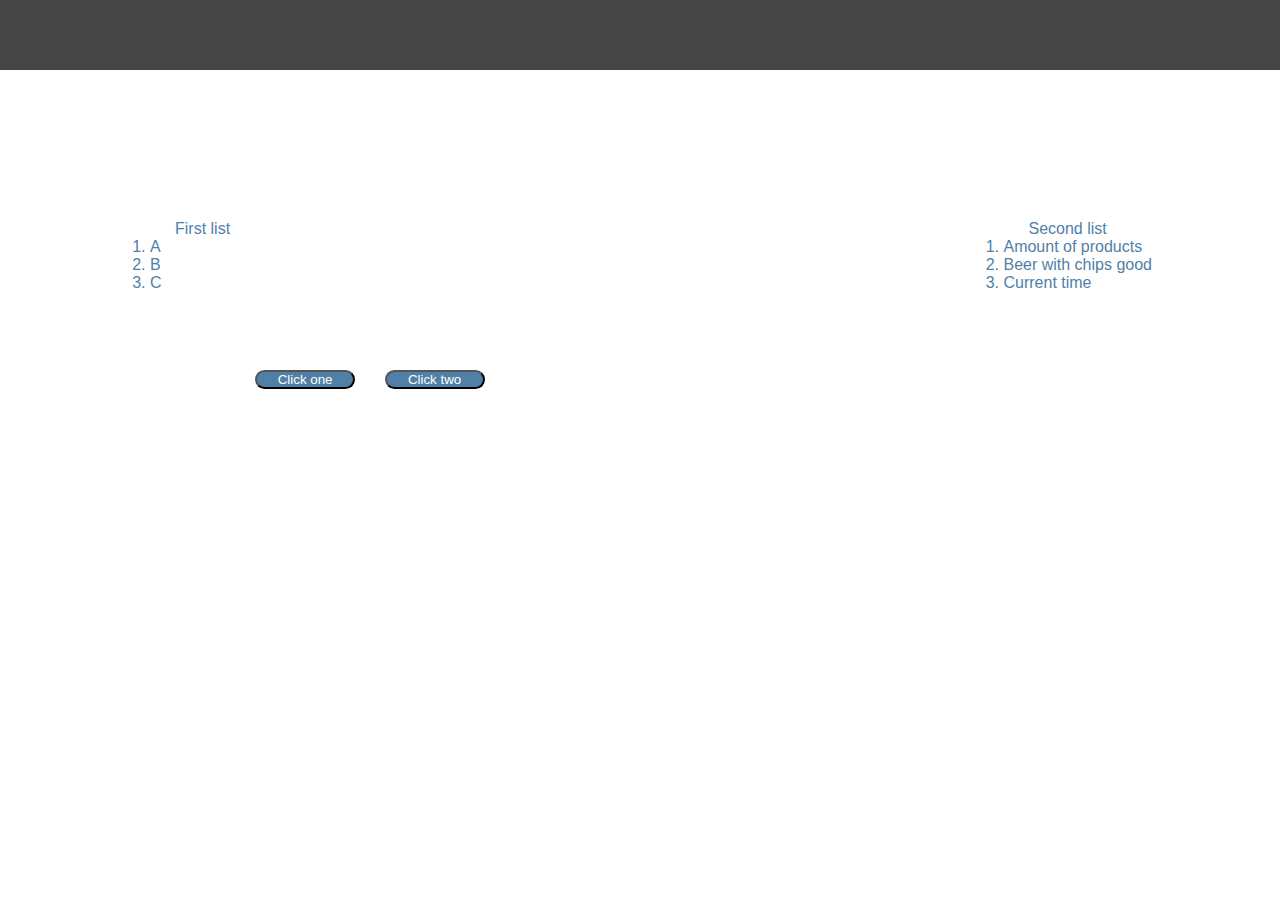
<file: LabWork_6/index.html>
<!DOCTYPE html>
<html lang="en">
<head>
    <meta charset="UTF-8">
    <meta name="viewport" content="width=device-width, initial-scale=1.0">
    <title>Document</title>
    <link rel="stylesheet" href="style.css">
    <script src="https://ajax.googleapis.com/ajax/libs/jquery/3.5.1/jquery.min.js"></script>
    <script  src="script.js"></script>
</head>
<body>
<header></header>

<div class="article">
    <div class="firstList">
        <label for="">First list</label>
        <ol id="list_1">
            <li class="a">A</li>
            <li class="b">B</li>
            <li class="c">C</li>
        </ol>
    </div>

    <div class="secondList">
        <label for="">Second list</label>
        <ol id="list_2">
            <li id="withA">Amount of products</li>
            <li id="withB">Beer with chips good</li>
            <li id="withC">Current time</li>
        </ol>
    </div>

    <button id="one">Click one</button>
    <button id="two">Click two</button>
</div>
</body>
</html>
</file>
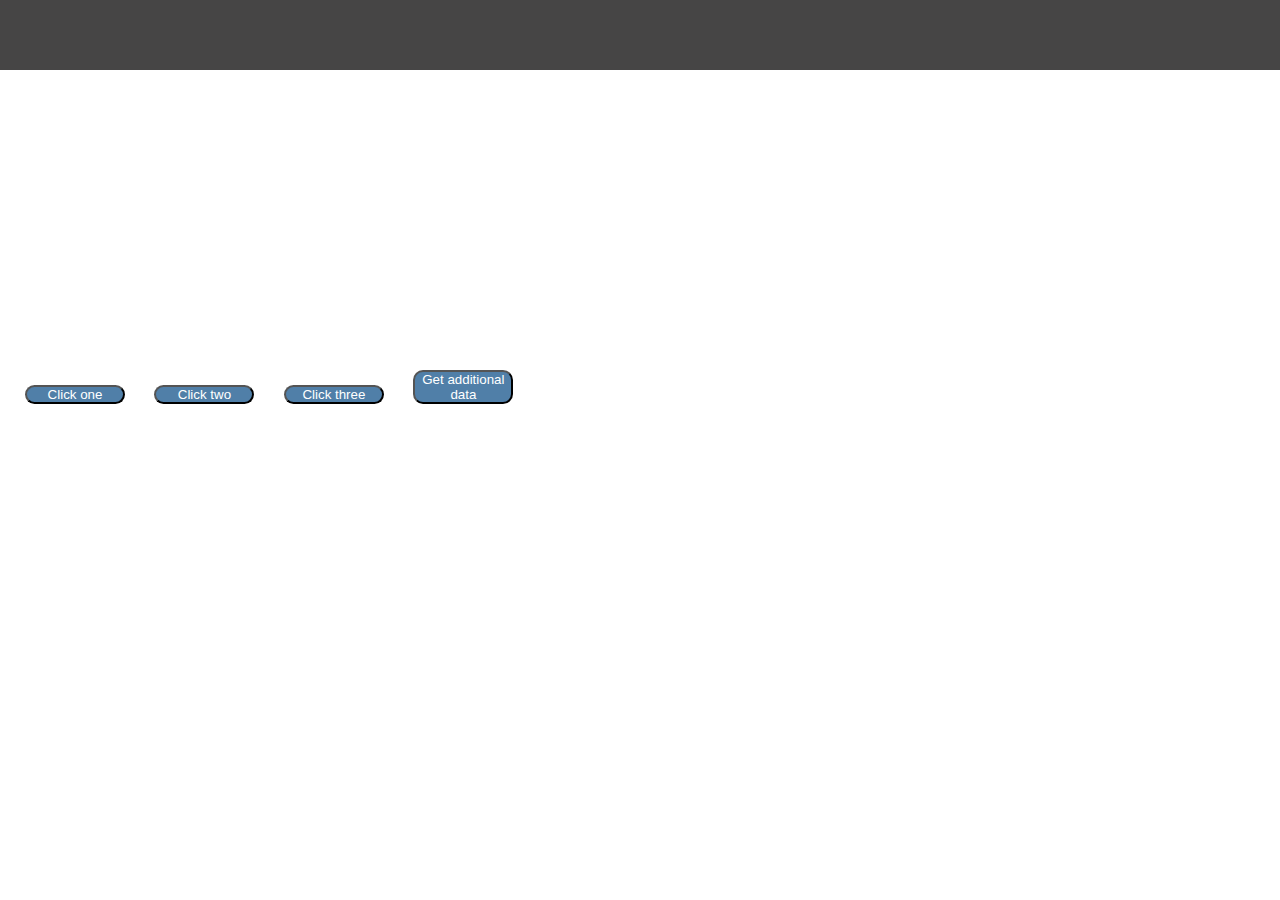
<file: LabWork_7/index.html>
<!DOCTYPE html>
<html lang="en">
<head>
    <meta charset="UTF-8">
    <meta name="viewport" content="width=device-width, initial-scale=1.0">
    <title>Document</title>
    <link rel="stylesheet" href="style.css">
    <script src="https://ajax.googleapis.com/ajax/libs/jquery/3.5.1/jquery.min.js"></script>
    <script  src="script.js"></script>
</head>
<body>
<header></header>
<!-- <img src="https://cdn.photosight.ru/img/b/fc6/6623048_large.jpg" alt=""> -->
<div class="article">
    <p id="loading" style="display: none;">Loading</p>
    <p id="msg"></p>
    <p id="belarus"></p>
    <p id="usa"></p>
    <p id="uk"></p>
    <button id="one">Click one</button>
    <button id="two">Click two</button>
    <button id="three">Click three</button>
    <button id="aditional">Get additional data</button>
    <p id="msg_finish"></p>
</div>
</body>
</html>
</file>
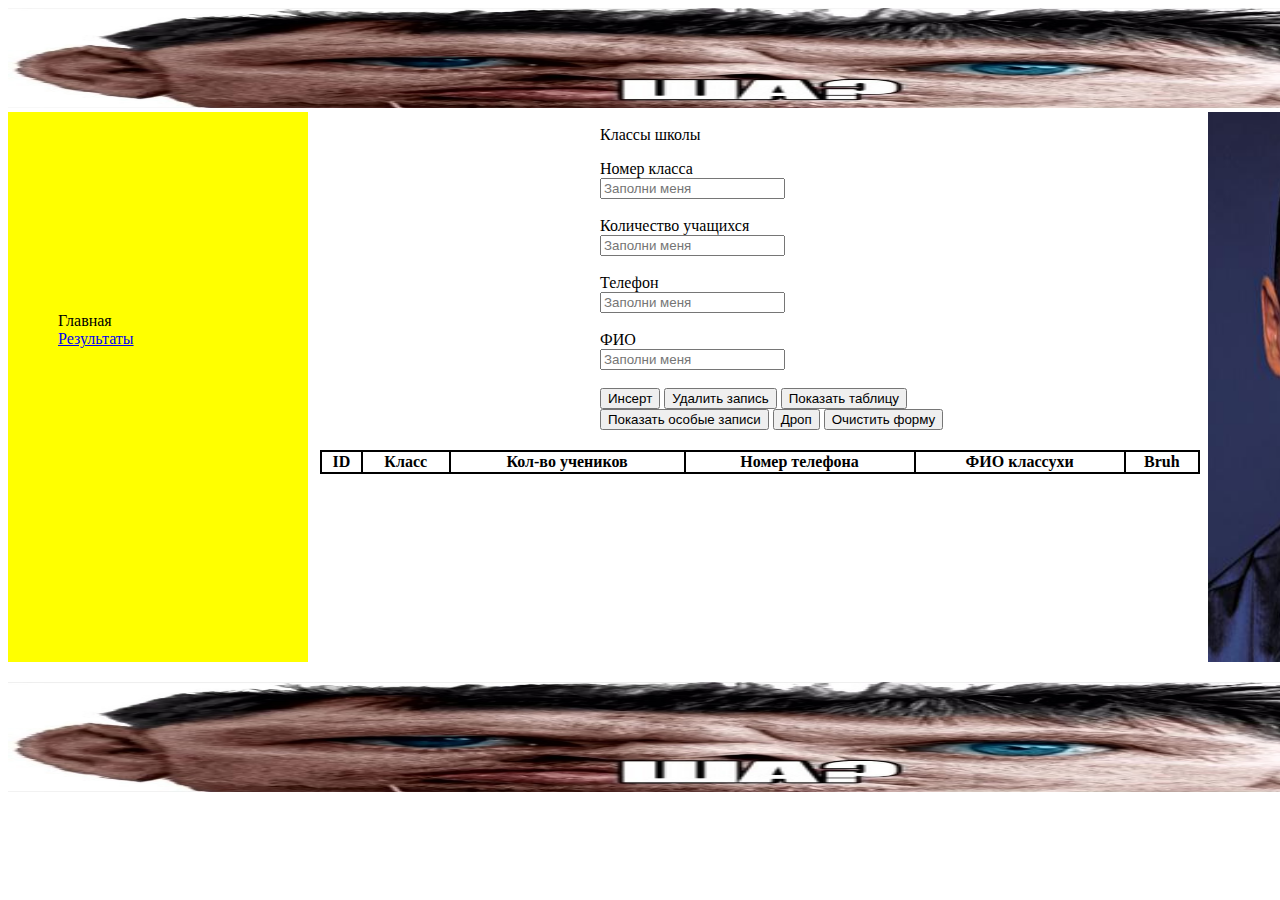
<file: RSOI_Lab5/html/index.html>
<!DOCTYPE html>
<html lang="en">
<head>
    <meta charset="UTF-8">
    <title>Title</title>
    <link href="../css/index.css" rel="stylesheet">
    <script src="../js/index.js" type="text/javascript"></script>

</head>
<body>
<div class="header">
    <header>
        <img class="header_img" src="../resource/med_1487009767_image.jpg">
    </header>
</div>
<div class="body">
    <div class="nav">
        <nav>
            <div class="nav_links">
                <a>Главная</a><br>
                <a href="../html/result.html">Результаты</a>
            </div>
        </nav>
    </div>
    <div class="aside">
        <aside>
            <img class="aside_img" src="../resource/JQyU2e4OOT4.jpg">
        </aside>
    </div>
    <div class="form">
        <p>Классы школы</p>

        <label for="number">Номер класса</label><br>
        <input required type="text" id="number" placeholder="Заполни меня"/><br><br>

        <label for="students">Количество учащихся</label><br>
        <input required type="text" id="students" placeholder="Заполни меня"/><br><br>

        <label for="phone_number">Телефон</label><br>
        <input required type="text" id="phone_number" placeholder="Заполни меня"/><br><br>

        <label for="FIO">ФИО</label><br>
        <input required type="text" id="FIO" placeholder="Заполни меня"/><br><br>


        <div class="button">
            <button onclick="insert(); ">Инсерт</button>
            <button onclick="deleteRecord()">Удалить запись</button>
            <button onclick="showAll()">Показать таблицу</button>
            <button onclick="reloadSpecial()">Показать особые записи</button>
            <button onclick="dropTable()">Дроп</button>
            <button type="reset" onclick="reset(); ">Очистить форму</button>
        </div>
        <table id="myTable">
            <tr>
                <th>ID</th>
                <th>Класс</th>
                <th>Кол-во учеников</th>
                <th>Номер телефона</th>
                <th>ФИО классухи</th>
                <th>Bruh</th>
            </tr>
        </table>
    </div>
    </div>
</div>
<div class="footer">
    <footer>
        <img class="footer_img" src="../resource/med_1487009767_image.jpg">
    </footer>
</div>
</body>
</html>
</file>
<file: LabWork_6/style.css>
*{
    margin: 0;
    padding: 0;
}

body{
    font-family: Arial, Helvetica, sans-serif;
    color: #fff;
}
/* 
.navigation{
    display: flex;
    width:9.3%;
    height: 500px;
    background-color: #555;
    padding-top: 200px;
}

.top-menu li{
    display: list-item;
    padding: 20px 30px;
    list-style: none;
    margin-top: 200px;
}

.menu{
    float: left;
    height: 700;
}

.menu li a{
    display: block;
    margin-top:7px;
    text-decoration: none;
    font-size: 15px;
    text-transform: uppercase;
    color: #fff;
    transition: color 1s;
}

.menu li a:hover{
    color: silver;
}


.menu li {
    margin-top:-5px;
    margin-left:-5px; 
    height: 30px;
    transition: background-color 0.5s;
}
.menu li:hover{
    background-color: rgb(78, 78, 78);
}

.logo{
    float: left;
    margin-left: 70px;

}

.logo img{
    height: 10%;
    width: 10%;
} */
header {
    background-color: rgb(70, 69, 69);
    height: 70px; 
}
footer {
    background-color: rgb(70, 69, 69);;
    height: 70px;
    flex: 0 0 auto;
}

.top-menu {
    height: 700px;
    width: 100%;
    background-color: #555;
}
.top-menu .menu {
    display: list-item;
    margin-top: 50%;
    width: 15%;
}

.top-menu li{
    display:block;
    width: 70px;
    padding: 20px ;
    list-style: none;
}

.menu li a{
    display: block;
    margin-top:7px;
    text-decoration: none;
    font-size: 15px;
    text-transform: uppercase;
    color: #fff;
    transition: color 1s;
}

.menu li a:hover{
    color: silver;
}

.menu li:hover{
    background-color: rgb(78, 78, 78);
}

.content {
  display: flex;
  justify-items: start;

}

.article {
    display: block;
    width: 90%;
    color: rgb(80, 127, 168);
    margin-top: 150px;
}

.article .item {
    display: block;
    height: 50px;
    justify-content: start;
    margin: 10px;
}
input, select{
    height: 25px;
    width: 300px;
    margin-left: 25px;
    border-radius: 10px;
}

input[type="radio"] {
    height: 10px;
    width: 10px;
}

 label {
    margin-left: 25px;
} 

button {
    margin-top: 150px;
    margin-left: 25px;
    background-color:rgb(80, 127, 168);
    color: white;
    width: 100px;
    border-radius: 10px;
}

.firstList{
    float: left;
    margin-left: 150px;

}
.secondList{
    float: right;
}
</file>
<file: LabWork_7/style.css>
*{
    margin: 0;
    padding: 0;
}

body{
    font-family: Arial, Helvetica, sans-serif;
    color: #fff;
}
/* 
.navigation{
    display: flex;
    width:9.3%;
    height: 500px;
    background-color: #555;
    padding-top: 200px;
}

.top-menu li{
    display: list-item;
    padding: 20px 30px;
    list-style: none;
    margin-top: 200px;
}

.menu{
    float: left;
    height: 700;
}

.menu li a{
    display: block;
    margin-top:7px;
    text-decoration: none;
    font-size: 15px;
    text-transform: uppercase;
    color: #fff;
    transition: color 1s;
}

.menu li a:hover{
    color: silver;
}


.menu li {
    margin-top:-5px;
    margin-left:-5px; 
    height: 30px;
    transition: background-color 0.5s;
}
.menu li:hover{
    background-color: rgb(78, 78, 78);
}

.logo{
    float: left;
    margin-left: 70px;

}

.logo img{
    height: 10%;
    width: 10%;
} */
header {
    background-color: rgb(70, 69, 69);
    height: 70px; 
}
footer {
    background-color: rgb(70, 69, 69);;
    height: 70px;
    flex: 0 0 auto;
}

.top-menu {
    height: 700px;
    width: 100%;
    background-color: #555;
}
.top-menu .menu {
    display: list-item;
    margin-top: 50%;
    width: 15%;
}

.top-menu li{
    display:block;
    width: 70px;
    padding: 20px ;
    list-style: none;
}

.menu li a{
    display: block;
    margin-top:7px;
    text-decoration: none;
    font-size: 15px;
    text-transform: uppercase;
    color: #fff;
    transition: color 1s;
}

.menu li a:hover{
    color: silver;
}

.menu li:hover{
    background-color: rgb(78, 78, 78);
}

.content {
  display: flex;
  justify-items: start;

}

.article {
    display: block;
    width: 90%;
    color: rgb(80, 127, 168);
    margin-top: 150px;
}

.article .item {
    display: block;
    height: 50px;
    justify-content: start;
    margin: 10px;
}


 label {
    margin-left: 25px;
} 

button {
    margin-top: 150px;
    margin-left: 25px;
    background-color:rgb(80, 127, 168);
    color: white;
    width: 100px;
    border-radius: 10px;
}

p {
    display: flex;
    justify-content: center;
    margin-left: 25px;
}

h3 {
    margin-left: 25px;
}

img {
    width: 20%;
    height: auto;
    margin-left: 25px;
}
</file>
<file: RSOI_Lab5/css/index.css>
.header_img{
    /*position: relative;*/
    width: 1500px;
    height: 100px;
}

.footer_img{
    position: relative;
    width: 1500px;
    height: 110px;
    top: 20px;
}
.text_area{
    height: 50px;
}
.form{
    position: absolute;
    top: 110px;
    left: 600px;
    width: 400px;
    height: 150px;
}

.nav{
    position: relative;
    height: 550px;
    width: 300px;
    background-color: yellow;
}

.aside{
    position: relative;
    left: 1200px;
    height: 550px;
    width: 300px;
    top: -550px;
    background-color: yellow;
}

.aside_img{
    width: 300px;
    height: 550px;
}

.nav_links{
    position: relative;
    top: 200px;
    left: 50px;
}

.body{
    height: 550px;
}

.table{
    position: absolute;
    top: 110px;
    left: 320px;
    width: 400px;
    height: 60px;
}

table{
    margin-left: -280px;
    margin-top: 20px;
    width: 880px;
    border-collapse: collapse;
}

table,th,td{
    border: 2px solid black;
}

td{
    position: relative;
    text-align: center;
}

.clearAll{
    position: relative;
    left: 550px;
    top: -150px;
    width: 500px;
    height: 50px;
}

.close{
    position: relative;
    left: 46px;
    top: -220px;
    width: 500px;
    height: 50px;
}
</file>
